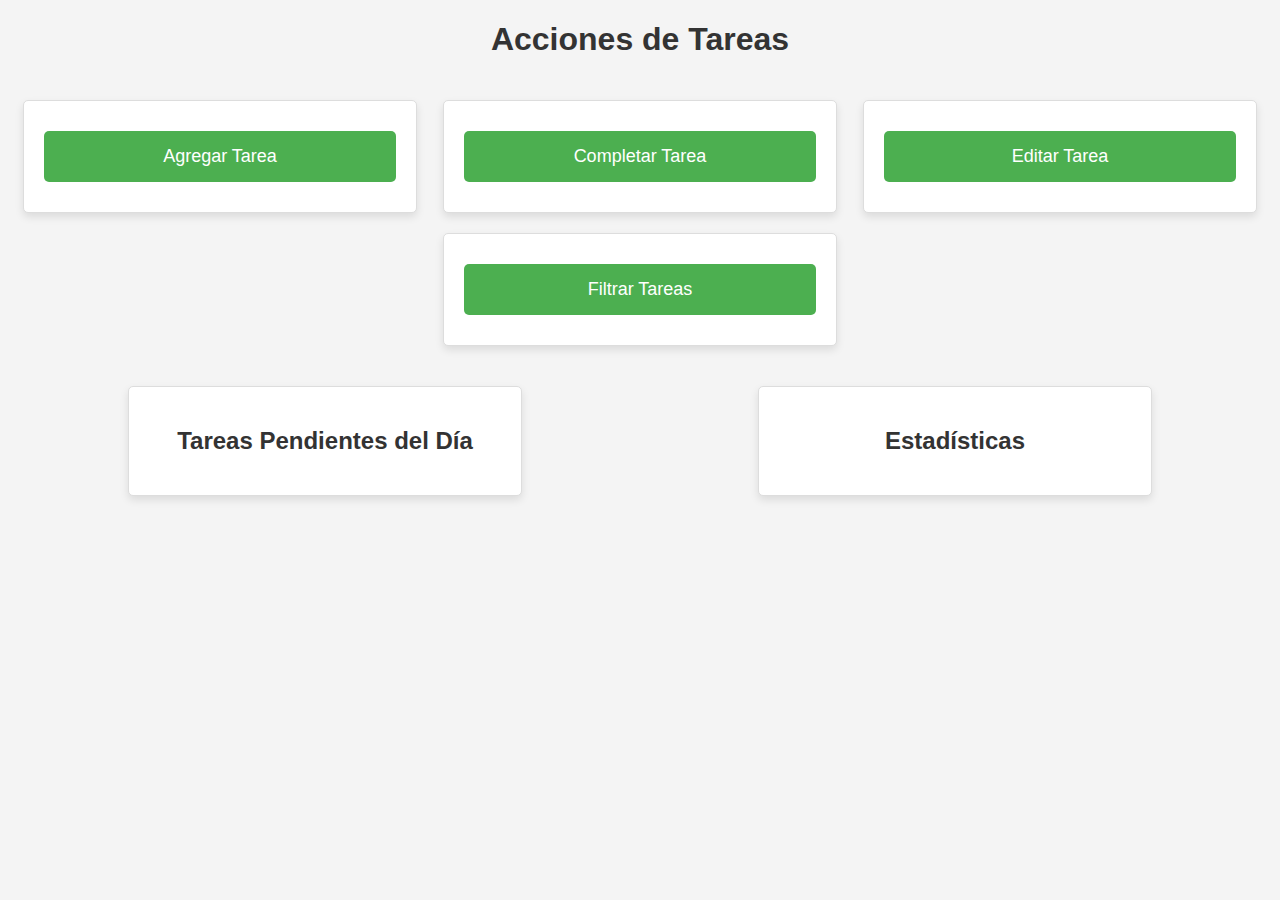
<file: templates/index.html>
<!DOCTYPE html>
<html lang="es">
<head>
    <meta charset="UTF-8">
    <meta name="viewport" content="width=device-width, initial-scale=1.0">
    <title>Acciones de Tareas</title>
    <style>
        body {
            font-family: 'Arial', sans-serif;
            text-align: center;
            background-color: #f4f4f4;
            margin: 0;
            padding: 0;
        }
        
        .note-container {
            display: flex;
            flex-wrap: wrap;
            justify-content: space-around;
            padding: 20px;
            gap: 20px;
        }

        .note {
            background-color: #fff;
            border: 1px solid #ddd;
            border-radius: 5px;
            padding: 20px;
            width: calc(33.33% - 20px); /* 33.33% width with 20px gap */
            box-sizing: border-box;
            box-shadow: 0 4px 8px rgba(0, 0, 0, 0.1);
            transition: transform 0.3s;
        }

        .note:hover {
            transform: scale(1.05);
        }

        h1, h2 {
            color: #333;
        }

        ul {
            list-style: none;
            padding: 0;
            margin: 20px 0;
        }

        li {
            margin: 10px 0;
        }

        a {
            display: block;
            padding: 15px;
            background-color: #4CAF50;
            color: white;
            text-decoration: none;
            border-radius: 5px;
            font-size: 18px;
            margin: 10px 0;
            transition: background-color 0.3s;
        }

        a:hover {
            background-color: #45a049;
        }
    </style>
</head>
<body>
    <h1>Acciones de Tareas</h1>

    <div class="note-container">
        <div class="note"><a href="/create">Agregar Tarea</a></div>
        <div class="note"><a href="/api/pending">Completar Tarea</a></div>
        <div class="note"><a href="/api/edit">Editar Tarea</a></div>
        <div class="note"><a href="/api/list">Filtrar Tareas</a></div>
    </div>

    <div class="note-container">
        <div class="note">
            <h2>Tareas Pendientes del Día</h2>
            
        </div>

        <div class="note">
            <h2>Estadísticas</h2>
            
        </div>
    </div>
</body>
</html>
</file>
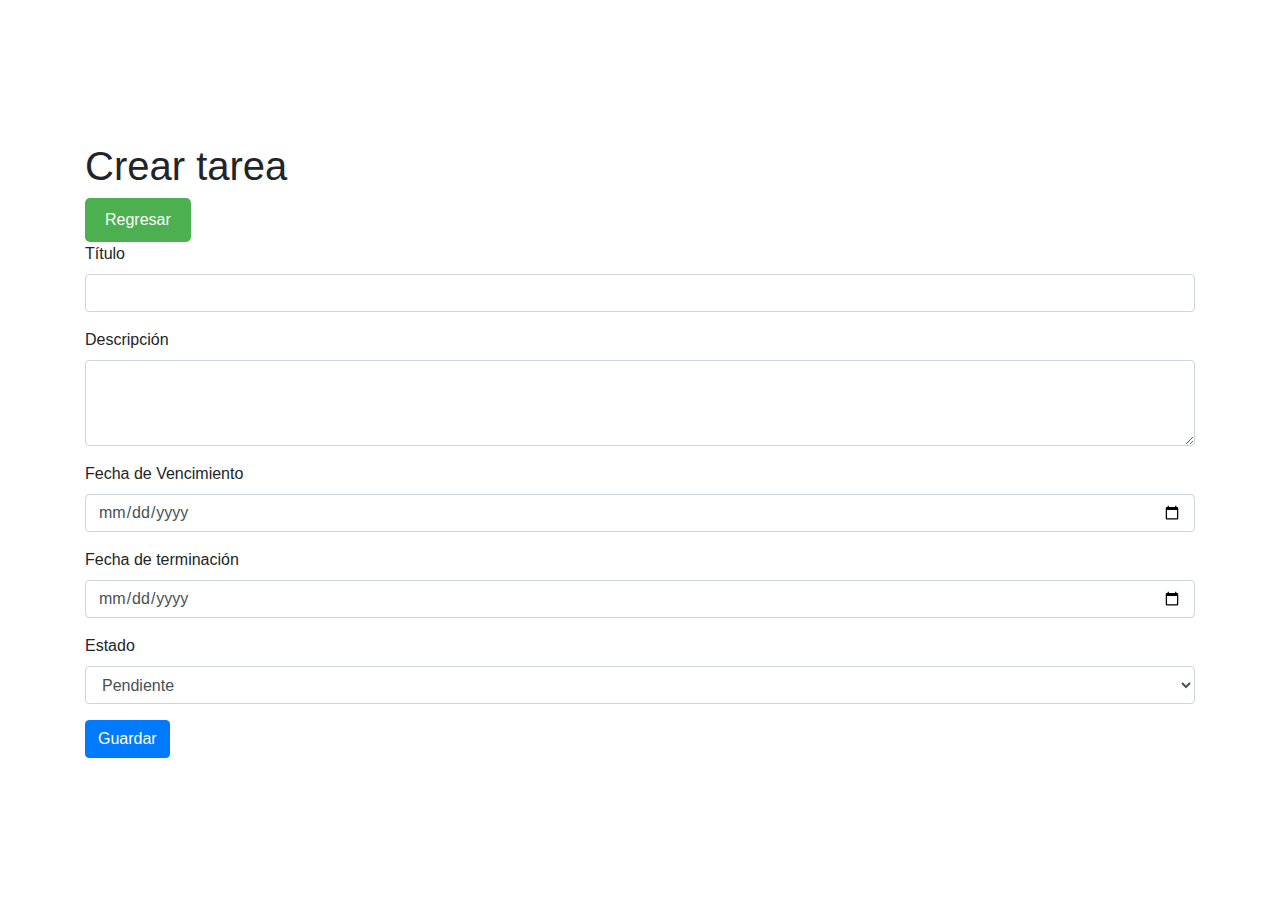
<file: templates/create.html>
<!DOCTYPE html>
<html>
<head>
    <title>Gestor de tareas</title>
    <link rel="stylesheet" href="https://stackpath.bootstrapcdn.com/bootstrap/4.5.2/css/bootstrap.min.css">
    <link rel="stylesheet" href="../static/css/styles.css">
    <link rel="stylesheet" href="../static/css/popup_style.css">
</head>
<body>
    <div class="container">
        <h1>Crear tarea</h1>
        <button class="back-button" onclick="goBack()">Regresar</button>
        <form id="taskForm">
            <div class="form-group">
                <label for="title">Título</label>
                <input type="text" class="form-control" id="title" required>
            </div>
            <div class="form-group">
                <label for="description">Descripción</label>
                <textarea class="form-control" id="description" rows="3" required></textarea>
            </div>
            <div class="form-group">
                <label for="dueDate">Fecha de Vencimiento</label>
                <input type="date" class="form-control" id="dueDate" required>
            </div>
            <div class="form-group">
                <label for="completionDate">Fecha de terminación</label>
                <input type="date" class="form-control" id="completionDate">
            </div>
            <div class="form-group">
                <label for="status">Estado</label>
                <select class="form-control" id="status" required>
                    <option value="Pending">Pendiente</option>
                    <option value="Completed">Completada</option>
                </select>
            </div>
            <button type="submit" class="btn btn-primary">Guardar</button>
        </form>
    </div>

    <div id="popup-container" class="hidden">
        <div id="popup-content"></div>
        <button onclick="cerrarPopup()">Cerrar</button>
    </div>

    <script src="../static/js/script.js"></script>

    <script src="https://code.jquery.com/jquery-3.6.4.min.js"></script>
    <script src="https://cdn.jsdelivr.net/npm/@popperjs/core@2.5.4/dist/umd/popper.min.js"></script>
    <script src="https://stackpath.bootstrapcdn.com/bootstrap/4.5.2/js/bootstrap.min.js"></script>
    <script>
        function cerrarPopup() {
            $('#popup-container').hide();
        }
        function mostrarPopup(contenido) {
            $('#popup-content').html(contenido);
            $('#popup-container').show();
        }
        $(document).ready(function() {
            $('#taskForm').submit(function(event) {
                event.preventDefault();
                var title = $('#title').val();
                var description = $('#description').val();
                var dueDate = $('#dueDate').val();
                var completionDate = $('#completionDate').val();
                var status = $('#status').val();

                $.ajax({
                    url: '/api/create',
                    type: 'POST',
                    contentType: 'application/json;charset=UTF-8',
                    data: JSON.stringify({
                        title: title,
                        description: description,
                        dueDate: dueDate,
                        completionDate: completionDate,
                        status: status
                    }),
                    success: function(data) {
                        mostrarPopup('¡Éxito!', 'green');
                    },
                    error: function() {
                        mostrarPopup('Algo salió mal', 'red');
                    }
                });
            });
        });
    </script>
</body>
</html>
</file>
<file: static/css/styles.css>
body {
    display: flex;
    align-items: center;
    justify-content: center;
    height: 100vh;
    margin: 0;
}
</file>
<file: static/css/popup_style.css>
#popup-container {
    position: fixed;
    top: 50%;
    left: 50%;
    transform: translate(-50%, -50%);
    background: #fff;
    padding: 20px;
    box-shadow: 0 0 10px rgba(0, 0, 0, 0.5);
    text-align: center;
    z-index: 10000;
}

.hidden {
    display: none;
}

.back-button {
    display: inline-block;
    padding: 10px 20px;
    font-size: 16px;
    background-color: #4CAF50;
    color: white;
    text-decoration: none;
    border: none;
    border-radius: 5px;
    cursor: pointer;
    transition: background-color 0.3s;
}

.back-button:hover {
    background-color: #45a049;
}
</file>
